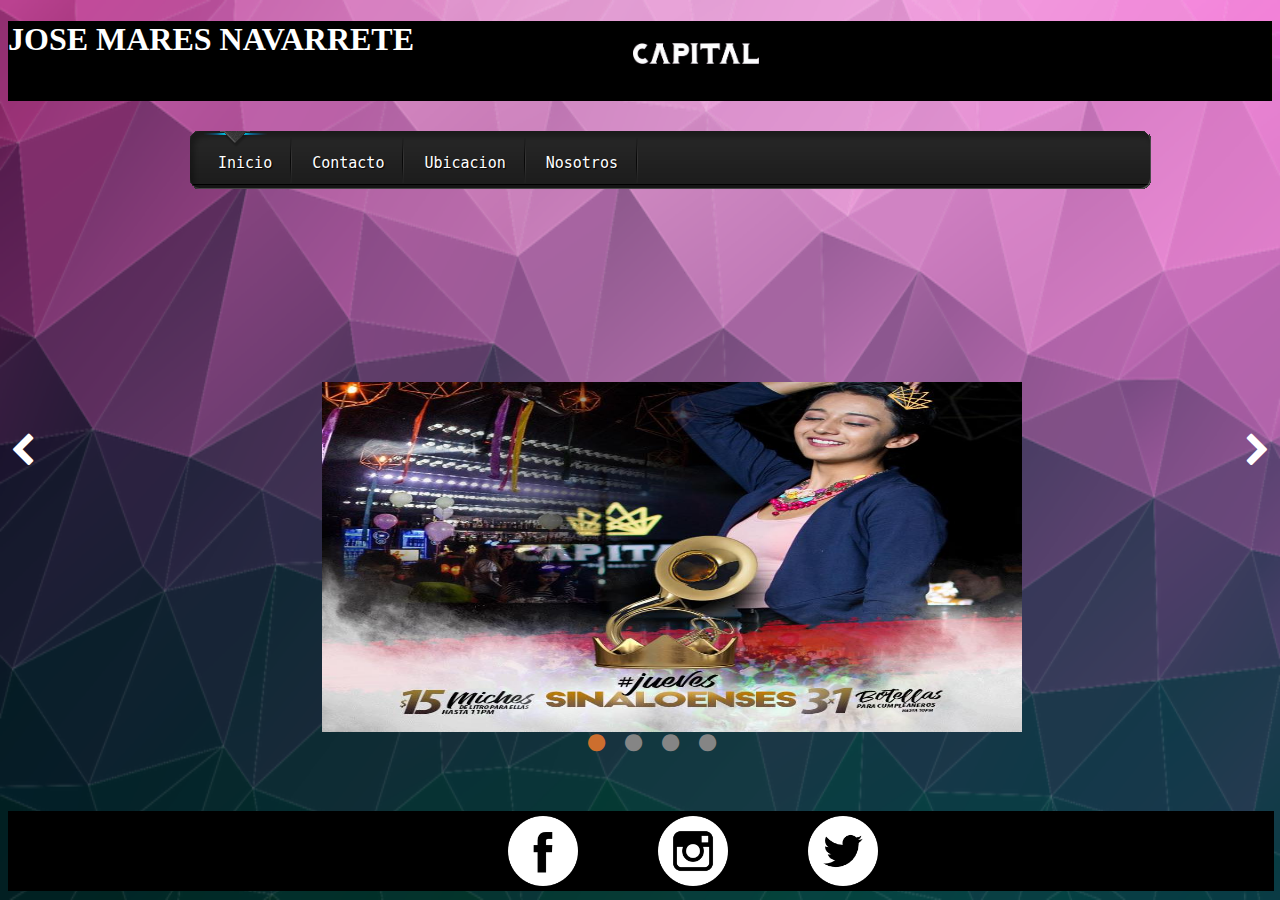
<file: index.html>
<!DOCTYPE html>
<html>
    <head>
        <meta charset="utf-8" />
        <title>La Capital | Salon Cantina</title>
        <link href="css/diseño.css" rel="stylesheet" type="text/css" />
        <link href="css/menu.css" rel="stylesheet" type="text/css" />
        <link rel="stylesheet" href="css/font-awesome.css">
	<script src="js/jquery-3.1.0.min.js"></script>
	<script src="js/main.js"></script>
    </head>
    <body>
        <header>       
            <img src="logo.png">
            <h1>JOSE MARES NAVARRETE</h1>
        </header>
        <div class="container">
            <ul id="nav">
        <li><a href="index.html">Inicio</a></li>  
    <li><a class="hsubs" href="Contacto.html">Contacto</a></li>   
    <li><a class="hsubs" href="Ubicacion.html">Ubicacion</a></li> 
    <li><a class="hsubs" href="Nosotros.html">Nosotros</a></li> 
       <div id="lavalamp"></div>
        </ul>
        </div>
        <div class="slideshow">
		<ul class="slider">
			<li><img src="promo1.jpg" alt=""></li>
			<li><img src="promo2.jpg" alt=""></li>
			<li><img src="promo3.jpg" alt=""></li>
			<li><img src="promo4.jpg" alt=""></li>
		</ul>
        </div>
        <ol class="pagination"></ol>
		<div class="left">
        <span class="fa fa-chevron-left"></span>
		</div>
        <div class="right">
        <span class="fa fa-chevron-right"></span>
		</div>
        <footer>
        <a href="https://www.facebook.com">
        <img src="facebook.png"></a>
        <a href="https://www.instagram.com">
        <img class="img1"src="instagram.png"></a>
        <a href="https://twitter.com"><img class="img2"src="twitter.png"></a>
        </footer>
    </body>
</html>
</file>
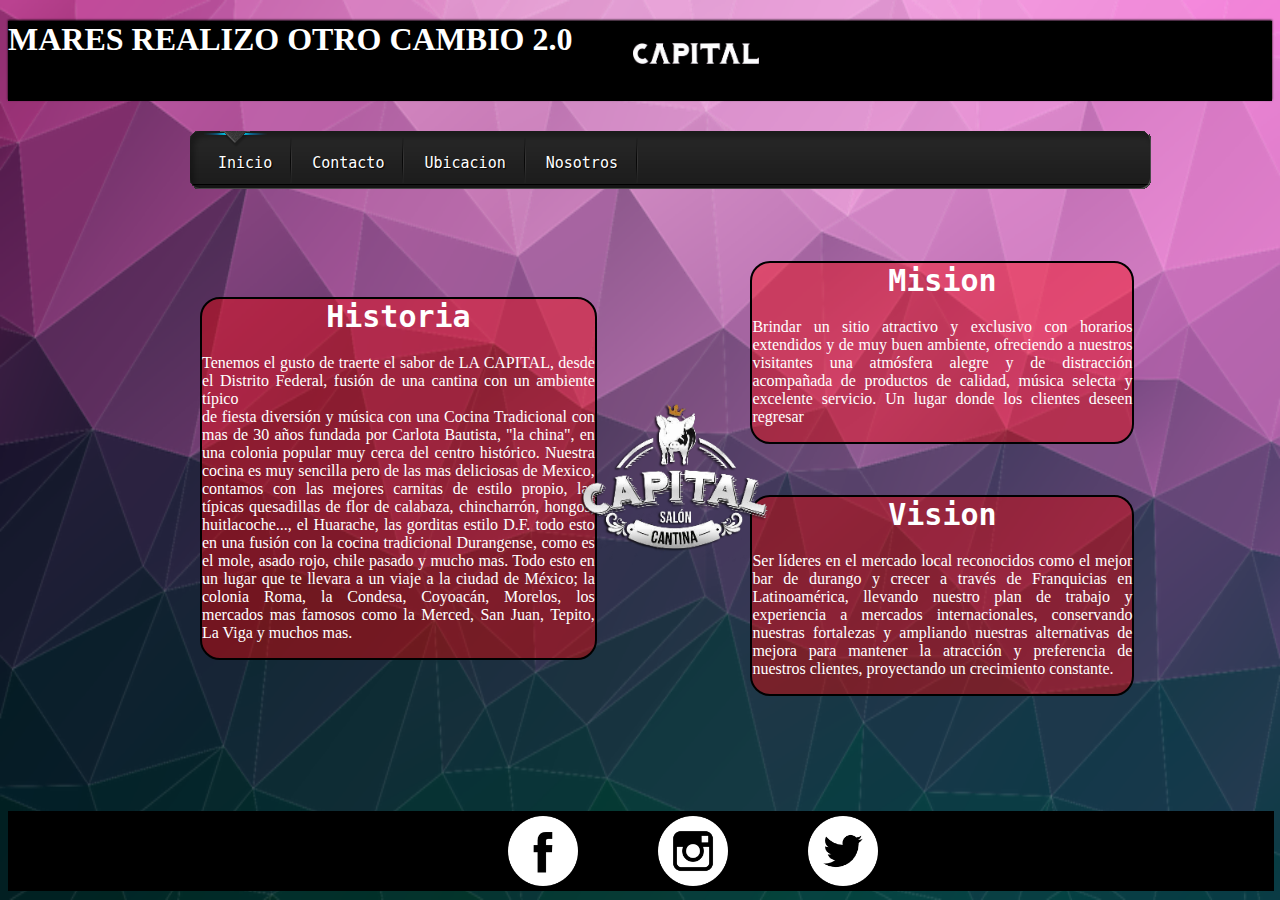
<file: Nosotros.html>
<!DOCTYPE html>
<html>
    <head>
        <meta charset="utf-8" />
        <title>La Capital | Salon Cantina</title>
        <link href="css_Nosotros/diseño_Nosotros.css" rel="stylesheet" type="text/css" />
        <link href="css_Nosotros/menu_Nosotros.css" rel="stylesheet" type="text/css" />
    </head>
    <body>
        <header>
           
            <img src="logo.png">
            <h1>MARES REALIZO OTRO CAMBIO 2.0</h1>
        </header>
       <div class="container">
            <ul id="nav">
                <li><a href="index.html">Inicio</a></li>
                <li><a href="Contacto.html">Contacto</a></li>
                <li><a href="Ubicacion.html">Ubicacion</a></li>
                <li><a class="hsubs" href="#">Nosotros</a></li>
                <div id="lavalamp"></div>
            </ul>
        </div>
        <div class="historia">
        <h2>Historia</h2>
        <p>Tenemos el gusto de traerte el sabor de LA CAPITAL, desde el Distrito Federal, fusión de una cantina con un ambiente típico <br>de fiesta diversión y música con una Cocina Tradicional con mas de 30 años fundada por Carlota Bautista, "la china", en una colonia popular muy cerca del centro histórico. 
        Nuestra cocina es muy sencilla pero de las mas deliciosas de Mexico, contamos con las mejores carnitas de estilo propio, las típicas quesadillas de flor de calabaza, chincharrón, hongos, huitlacoche..., el Huarache, las gorditas estilo D.F. todo esto en una fusión con la cocina tradicional Durangense, como es el mole, asado rojo, chile pasado y mucho mas. Todo esto en un lugar que te llevara a un viaje a la ciudad de México; la colonia Roma, la Condesa, Coyoacán, Morelos, los mercados mas famosos como la Merced, San Juan, Tepito, La Viga y muchos mas.</p>
        </div>
        <div class="mision">
            <h2>Mision</h2>
        <p>Brindar un sitio atractivo y exclusivo con horarios extendidos y de muy buen ambiente, ofreciendo a nuestros visitantes una atmósfera alegre y de distracción acompañada  de productos de calidad, música selecta y excelente servicio. Un lugar donde los clientes deseen regresar</p>
        </div>
        <div class="vision">
            <h2>Vision</h2>
        <p>Ser líderes en el mercado local reconocidos como el mejor bar de durango y crecer a través de Franquicias en Latinoamérica, llevando nuestro plan de trabajo y experiencia a mercados internacionales,  conservando nuestras fortalezas y ampliando nuestras alternativas de mejora para mantener la atracción y preferencia de nuestros clientes, proyectando un crecimiento constante.</p>
        </div>
        <div class="logo"><img src="PUERCO.png" width="40%"></div>
         <footer> 
            <a href="https://www.facebook.com">
        <img src="facebook.png"></a>
        <a href="https://www.instagram.com">
        <img class="img1"src="instagram.png"></a>
        <a href="https://twitter.com"><img class="img2"src="twitter.png"></a>
        </footer>
    </body>
</html>
</file>
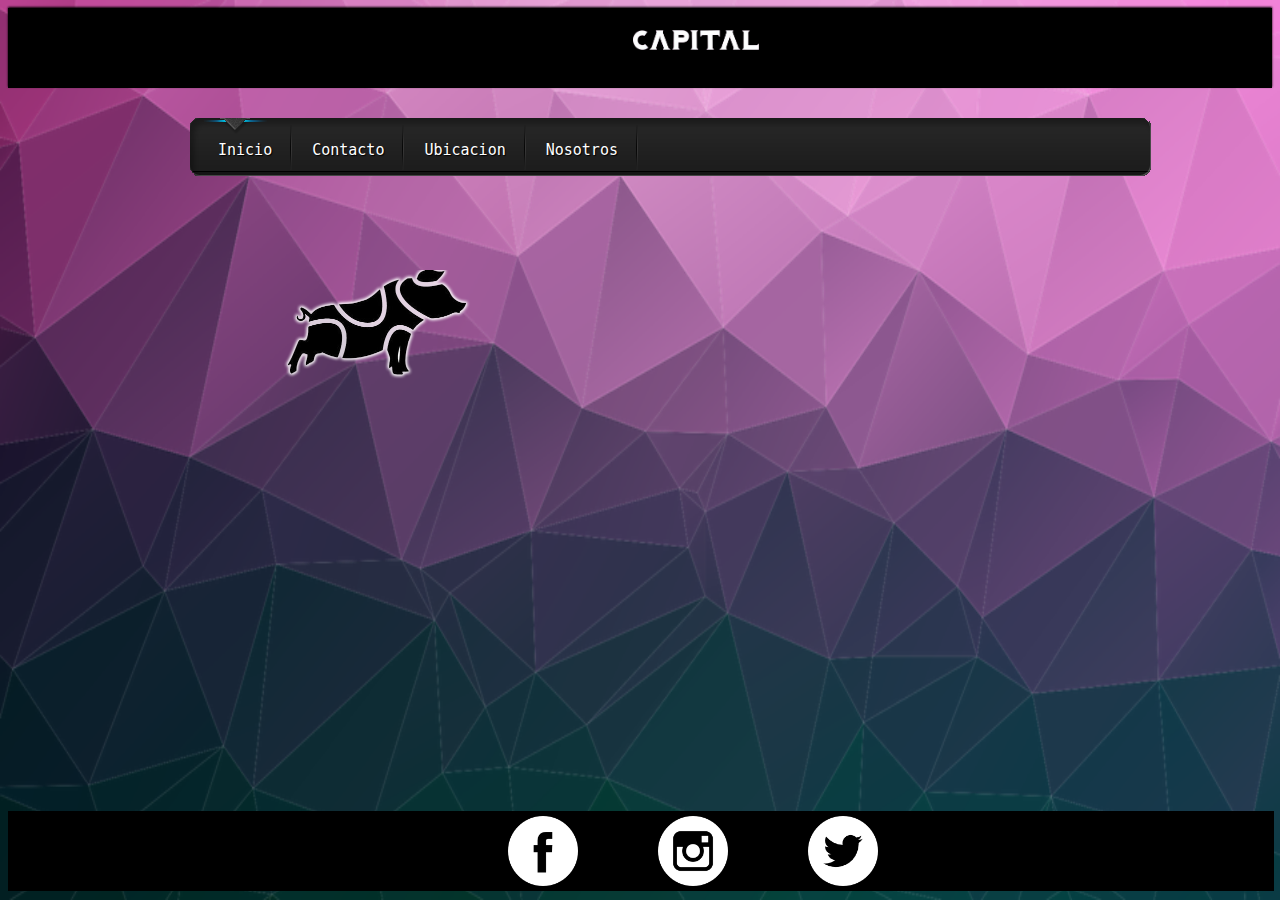
<file: Ubicacion.html>
<!DOCTYPE html>
<html>
    <head>
        <meta charset="utf-8" />
        <title>La Capital | Salon Cantina</title>
        <link href="css_Ubicacion/diseño_Ubicacion.css" rel="stylesheet" type="text/css" />
        <link href="css_Ubicacion/menu_Ubicacion.css" rel="stylesheet" type="text/css" />
    </head>
    <body>
        <header>
            
            <img src="logo.png">
        </header>
       <div class="container">
       <ul id="nav">
       <li><a href="index.html#">Inicio</a></li>
       <li><a href="Contacto.html">Contacto</a></li>
       <li><a class="hsubs" href="#">Ubicacion</a></li>
       <li><a href="Nosotros.html">Nosotros</a></li>
       <div id="lavalamp"></div>
       </ul>
       </div>
        <div class="mapa">
        <iframe src="https://www.google.com/maps/embed?pb=!1m18!1m12!1m3!1d911.074650500603!2d-104.69016209628143!3d24.020533179715898!2m3!1f0!2f0!3f0!3m2!1i1024!2i768!4f13.1!3m3!1m2!1s0x869bc869be48ecd1%3A0x40e0e3f4e8900ee0!2sCAPITAL...ANTRO+DISCO!5e0!3m2!1ses!2smx!4v1509542999433" width="600" height="300" frameborder="0" style="border:0" allowfullscreen></iframe>
        </div>
        <div class="logo"><img src="logo1.png" width="50%" height="50%"></div>
         <footer> 
        <a href="https://www.facebook.com">
        <img src="facebook.png"></a>
        <a href="https://www.instagram.com">
        <img class="img1"src="instagram.png"></a>
        <a href="https://twitter.com"><img class="img2"src="twitter.png"></a>
        </footer>
    </body>
</html>
</file>
<file: css/diseño.css>
{
    margin:0;
    padding:0;
}
body {
    background-image: url(fondop1.png);
    background-size: 100%  100%;
    background-attachment: fixed;
    font-family: Open sans;
}
header {
    background-color:black;
    color:white;
    display:block;
    height:80px;
    position:relative;
    width:100%;
    background-attachment: fixed;
}
header img{
    margin-left:625px;
    padding:22px 0;
    position:absolute;
    background-attachment: fixed;
    width: 10%;
}

header a.stuts,a.stuts:visited{
    border:none;
    text-decoration:none;
    color:white;
    font-size:14px;
    left:50%;
    line-height:31px;
    margin:23px 0 0 110px;
    position:absolute;
    top:0;
}

header .stuts span {
    font-size:22px;
    font-weight:bold;
    margin-left:5px;
}
.container {
    height: 500px;
    margin: 30px auto;
    width: 900px;
    font-family: monospace;
    font-size: 15;
}

footer{
   background-color: black;
   position: absolute;
   bottom: 9px;
   width: 98.9%;
   height: 80px;
}
footer img{
    margin-left:500px;
    padding:50px 20;
    bottom: 5px;
    position:absolute;
    background-attachment: fixed;
    width:70px;
}

.img1{
    margin-left:650px;
    padding:50px 20;
    bottom: 5px;
    position:absolute;
    background-attachment: fixed;
    width:70px;
}

.img2{
    margin-left:800px;
    padding:50px 20;
    bottom: 5px;
    position:absolute;
    background-attachment: fixed;
    width:70px;
}

ul,ol{
	list-style: none;
}

.slideshow{
	width: -499%;
	position: absolute;
    bottom: 16.5%;
    left: 22%;
}

.slider li, ul{
	width: 100%;
}

.slider li{
	overflow: hidden;
}

.slider li img{
	width: 700px;
    height: 350px;
}

.pagination{
	position: absolute;
	top: 79%;
	display: flex;
	left: 42%;
}

.pagination li{
	font-size: 20px;
	margin: 5px 10px;
	color: #858585;
	cursor: pointer;
    left: 50%;
}

.left, .right{
	position: absolute;
	top: 0;
	height: 100%;
	display: flex;
	align-items: center;
	color: #fff;
	font-size: 35px;
	cursor: pointer;
	z-index: 2;
}
.left{
	left: 10px;
}

.right{
	right: 10px;
}


@media screen and (max-width: 600px){
	.slider .caption p{
		display: none;
	}

	.slider .caption h1{
		font-size: 35px;
	}

	.left, .right{
		font-size: 30px;
	}

	.slider li img{
		width: 600px;
	}

	.pagination{
		display: none;
	}
}
</file>
<file: css/menu.css>
#nav,#nav ul {
    list-style: none outside none;
    margin: 0;
    padding: 0;
}

#nav {
    background: url('menu_bg.png') no-repeat scroll 0 0 transparent;
    clear: both;
    font-family: cursive;
    font-size: 15px;
    height: 200px;
    padding: 0 0 0 8px;
    position: relative;
    width: 980px;
}

#nav li {
    background: url('menu_line.png') no-repeat scroll right 5px transparent;
    float: left;
    position: relative;
}

#nav li a {
    color: white;
    display: block;
    float: left;
    font-family: monospace;
    height: 30px;
    padding: 23px 20px 0;
    position: relative;
    text-decoration: none;
    text-shadow: 1px 1px 1px black;
}

#nav li:hover > a {
    color: darkred;
}

#nav li:hover, #nav a:focus, #nav a:hover, #nav a:active {
    background: none repeat scroll 0 0 black;
    outline: 0 none;
}

#lavalamp {
    background: url('lavalamp.png') no-repeat scroll 0 0 transparent;
    height: 16px;
    left: 13px;
    position: absolute;
    top: 0px;
    width: 64px;

    -moz-transition: all 300ms ease;
    -ms-transition: all 300ms ease;
    -o-transition: all 300ms ease;
    -webkit-transition: all 300ms ease;
    transition: all 300ms ease;
}

#nav li:nth-of-type(1):hover ~ #lavalamp {
    left: 13px;
}
#nav li:nth-of-type(2):hover ~ #lavalamp {
    left: 90px;
}
#nav li:nth-of-type(3):hover ~ #lavalamp {
    left: 170px;
}
#nav li:nth-of-type(4):hover ~ #lavalamp {
    left: 250px;
}
#nav li:nth-of-type(5):hover ~ #lavalamp {
    left: 330px;
}
#nav li:nth-of-type(6):hover ~ #lavalamp {
    left: 410px;
}
#nav li:nth-of-type(7):hover ~ #lavalamp {
    left: 490px;
}
#nav li:nth-of-type(8):hover ~ #lavalamp {
    left: 565px;
}
</file>
<file: css_Nosotros/diseño_Nosotros.css>
{
    margin:0;
    padding:0;
}
body {
    background-image: url(fondop1.png);
    background-size: 100%  100%;
    background-attachment: fixed;
}
header {
    background-color:black;
    box-shadow: 0 -1px 2px black;
    color:white;
    display:block;
    height:80px;
    position:relative;
    width:100%;
    z-index:100;
    background-attachment: fixed;
}
header img{
    margin-left:625px;
    padding:22px 0;
    position:absolute;
    background-attachment: fixed;
    width: 10%;
}

header a.stuts,a.stuts:visited{
    border:none;
    text-decoration:none;
    color:white;
    font-size:14px;
    left:50%;
    line-height:31px;
    margin:23px 0 0 110px;
    position:absolute;
    top:0;
}
header .stuts span {
    font-size:22px;
    font-weight:bold;
    margin-left:5px;
}
.container {
    height: 500px;
    margin: 30px auto;
    width: 900px;
    font-family: monospace;
    font-size: 15;
}
footer{
   background-color: black;
   position: absolute;
   bottom: 9px;
   width: 98.9%;
   height: 80px;
}
footer img{
    margin-left:500px;
    padding:50px 20;
    bottom: 5px;
    position:absolute;
    background-attachment: fixed;
    width:70px;
}

.img1{
    margin-left:650px;
    padding:50px 20;
    bottom: 5px;
    position:absolute;
    background-attachment: fixed;
    width:70px;
}

.img2{
    margin-left:800px;
    padding:50px 20;
    bottom: 5px;
    position:absolute;
    background-attachment: fixed;
    width:70px;
}
.historia{
    position: absolute;
    top:33%;
    border-radius: 20px;
    border:2px solid black;
    box-sizing: border-box;
    width: 31%;
     margin-left: 15%;
    background: rgba(255,0,0,0.4);
    
}

h2{
    color: white;
    text-align: center;
    margin:0;
    font-size: 30px;
    margin-bottom: 20px;
    font-family: monospace;
}
.mision{
    position: absolute;
    top:29%;
    border-radius: 20px;
    border:2px solid black;
    box-sizing: border-box;
    width: 30%;
    margin-left: 58%;
    background: rgba(255,0,0,0.4);
}
.vision{
    position: absolute;
    top:55%;
    border-radius: 20px;
    border:2px solid black;
    box-sizing: border-box;
    width: 30%;
    margin-left: 58%;
    background: rgba(255,0,0,0.4);
}
p{
    color: white;
    text-align: justify;
}
.logo{
    position: absolute;
    top:40%;
    margin-left: 43%;
}
</file>
<file: css_Nosotros/menu_Nosotros.css>
#nav,#nav ul {
    list-style: none outside none;
    margin: 0;
    padding: 0;
}
#nav {
    background: url('menu_bg.png') no-repeat scroll 0 0 transparent;
    clear: both;
    font-size: 15px;
    height: 200px;
    padding: 0 0 0 8px;
    position: relative;
    width: 1000px;
}
#nav ul {
    background-color: black;
    border:1px solid black;
    border-radius: 0 5px 5px 5px;
    border-width: 0 1px 1px;
    box-shadow: 0 5px 5px rgba(0, 0, 0, 0.5);
    left: -9999px;
    overflow: hidden;
    position: absolute;
    top: -9999px;
    z-index: 2;

}
#nav li {
    background: url('menu_line.png') no-repeat scroll right 5px transparent;
    float: left;
    position: relative;
}
#nav li a {
    color: white;
    display: block;
    float: left;
    font-weight: normal;
    height: 30px;
    padding: 23px 20px 0;
    position: relative;
    text-decoration: none;
    text-shadow: 1px 1px 1px black;
}
#nav li:hover > a {
    color: darkred;
}
#nav li:hover, #nav a:focus, #nav a:hover, #nav a:active {
    background: none repeat scroll 0 0 black;
    outline: 0 none;
}
#lavalamp {
    background: url('lavalamp.png') no-repeat scroll 0 0 transparent;
    height: 16px;
    left: 13px;
    position: absolute;
    top: 0px;
    width: 64px;

    -moz-transition: all 300ms ease;
    -ms-transition: all 300ms ease;
    -o-transition: all 300ms ease;
    -webkit-transition: all 300ms ease;
    transition: all 300ms ease;
}

#nav li:nth-of-type(1):hover ~ #lavalamp {
    left: 13px;
}
#nav li:nth-of-type(2):hover ~ #lavalamp {
    left: 90px;
}
#nav li:nth-of-type(3):hover ~ #lavalamp {
    left: 170px;
}
#nav li:nth-of-type(4):hover ~ #lavalamp {
    left: 250px;
}
#nav li:nth-of-type(5):hover ~ #lavalamp {
    left: 330px;
}
#nav li:nth-of-type(6):hover ~ #lavalamp {
    left: 410px;
}
#nav li:nth-of-type(7):hover ~ #lavalamp {
    left: 490px;
}
#nav li:nth-of-type(8):hover ~ #lavalamp {
    left: 565px;
}
</file>
<file: css_Ubicacion/diseño_Ubicacion.css>
{
    margin:0;
    padding:0;
}
body {
   background-image: url(fondop1.png);
    background-size: 100%  100%;
    background-attachment: fixed;
}
header {
    background-color:black;
    box-shadow: 0 -1px 2px black;
    color:white;
    display:block;
    height:80px;
    position:relative;
    width:100%;
    z-index:100;
    background-attachment: fixed;
}
header img{
    margin-left:625px;
    padding:22px 0;
    position:absolute;
    background-attachment: fixed;
    width: 10%;
}
.mapa{
  margin-left:30%; 
  position: absolute;
  top: 33.5%;
}
header a.stuts,a.stuts:visited{
    border:none;
    text-decoration:none;
    color:white;
    font-size:14px;
    left:50%;
    line-height:31px;
    margin:23px 0 0 110px;
    position:absolute;
    top:0;
    
}
header .stuts span {
    font-size:22px;
    font-weight:bold;
    margin-left:5px;
}
.container {
    height: 500px;
    margin: 30px auto;
    width: 900px;
    font-family: monospace;
    font-size: 15;
}
footer{
   background-color: black;
   position: absolute;
   bottom: 9px;
   width: 98.9%;
   height: 80px;

}
footer img{
    margin-left:500px;
    padding:50px 20;
    bottom: 5px;
    position:absolute;
    background-attachment: fixed;
    width:70px;
}

.img1{
    margin-left:650px;
    padding:50px 20;
    bottom: 5px;
    position:absolute;
    background-attachment: fixed;
    width:70px;
}

.img2{
    margin-left:800px;
    padding:50px 20;
    bottom: 5px;
    position:absolute;
    background-attachment: fixed;
    width:70px;
}
.logo{
   margin-left:20%; 
  position: absolute;
  top: 30%;
}
</file>
<file: css_Ubicacion/menu_Ubicacion.css>
#nav,#nav ul {
    list-style: none outside none;
    margin: 0;
    padding: 0;
}
#nav {
    background: url('menu_bg.png') no-repeat scroll 0 0 transparent;
    clear: both;
    font-size: 15px;
    height: 200px;
    padding: 0 0 0 8px;
    position: relative;
    width: 1000px;
}
#nav ul {
    background-color: black;
    border:1px solid black;
    border-radius: 0 5px 5px 5px;
    border-width: 0 1px 1px;
    box-shadow: 0 5px 5px rgba(0, 0, 0, 0.5);
    left: -9999px;
    overflow: hidden;
    position: absolute;
    top: -9999px;
    z-index: 2;

}
#nav li {
    background: url('menu_line.png') no-repeat scroll right 5px transparent;
    float: left;
    position: relative;
}
#nav li a {
    color: white;
    display: block;
    float: left;
    font-weight: normal;
    height: 30px;
    padding: 23px 20px 0;
    position: relative;
    text-decoration: none;
    text-shadow: 1px 1px 1px black;
}
#nav li:hover > a {
    color: darkred;
}
#nav li:hover, #nav a:focus, #nav a:hover, #nav a:active {
    background: none repeat scroll 0 0 black;
    outline: 0 none;
}
#lavalamp {
    background: url('lavalamp.png') no-repeat scroll 0 0 transparent;
    height: 16px;
    left: 13px;
    position: absolute;
    top: 0px;
    width: 64px;

    -moz-transition: all 300ms ease;
    -ms-transition: all 300ms ease;
    -o-transition: all 300ms ease;
    -webkit-transition: all 300ms ease;
    transition: all 300ms ease;
}
#nav li:nth-of-type(1):hover ~ #lavalamp {
    left: 13px;
}
#nav li:nth-of-type(2):hover ~ #lavalamp {
    left: 90px;
}
#nav li:nth-of-type(3):hover ~ #lavalamp {
    left: 170px;
}
#nav li:nth-of-type(4):hover ~ #lavalamp {
    left: 250px;
}
#nav li:nth-of-type(5):hover ~ #lavalamp {
    left: 330px;
}
#nav li:nth-of-type(6):hover ~ #lavalamp {
    left: 410px;
}
#nav li:nth-of-type(7):hover ~ #lavalamp {
    left: 490px;
}
#nav li:nth-of-type(8):hover ~ #lavalamp {
    left: 565px;
}
</file>
